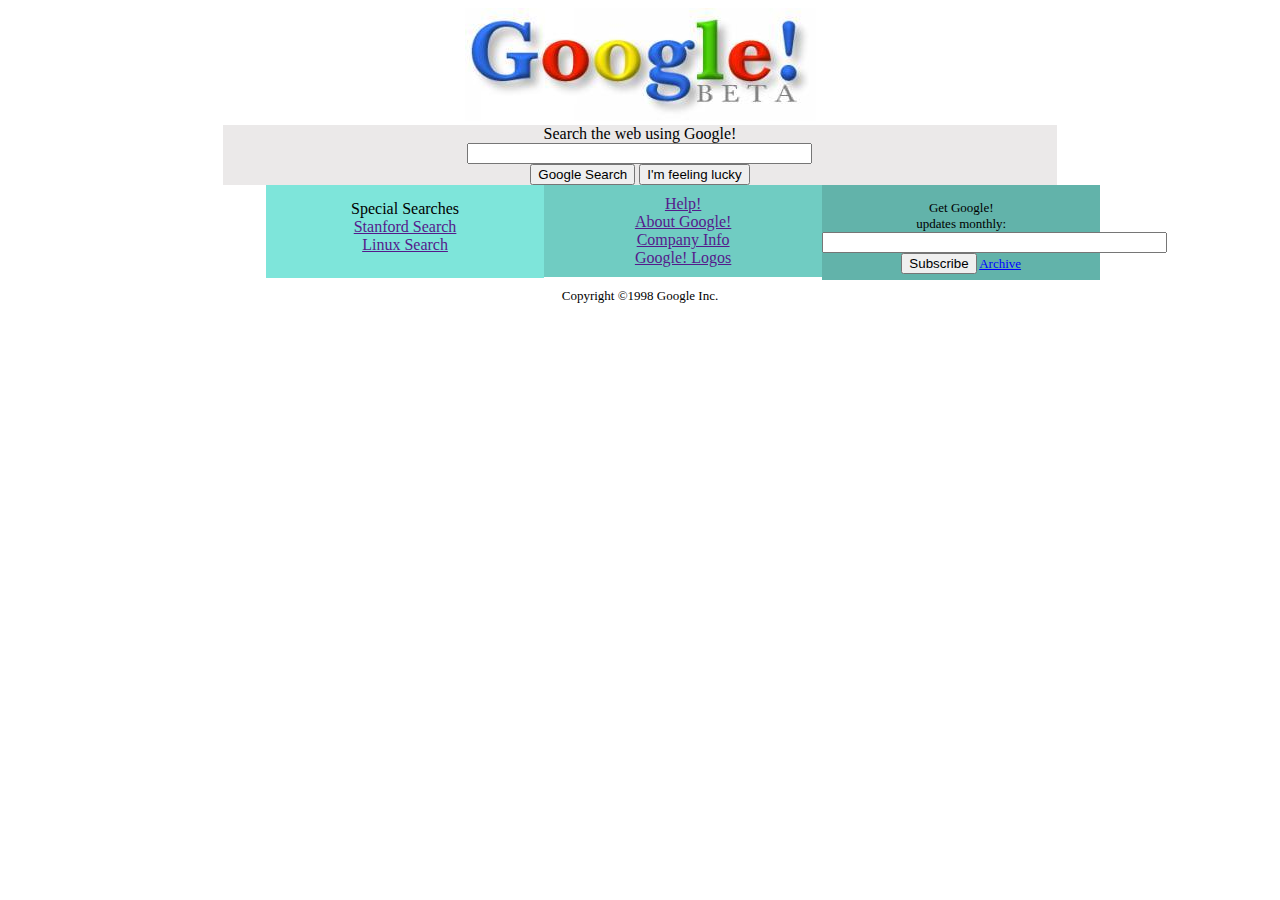
<file: cssOdev3.html>
<!DOCTYPE html>
<html lang="tr">
<head>
    <meta charset="UTF-8">
    <meta name="viewport" content="width=device-width, initial-scale=1.0">
    <title>Google-Test</title>
    <link rel="stylesheet" href="css/cssOdev3.css">
    
</head>
<body>
    
    <center>
    <img src="images/google.jpeg" width="351" height="113" alt="Google!">
    
    
    <center>
        <div class="box1">
        Search the web using Google!<br>
        <input type="yazi" id="txtbox1" name="textbox" size="40">
        <br>
        <input type="submit" value="Google Search">
        <input type="submit" name="sa" value="I'm feeling lucky">
        </div>
        
        
    
    </div>
    <div class="box2">
        
        Special Searches<br>
        <a href="">Stanford Search</a><br>
        <a href="">Linux Search</a>
        
    </div>

    <div class="box3">
        
        <a href="">Help!</a><br>
        <a href="">About Google!</a><br>
        <a href="">Company Info</a><br>
        <a href="">Google! Logos</a>
        
        
    </div>
    <div class="box4">
        
        Get Google!<br>
        updates monthly:<br>
        <input type="yazi" id="txtbox1" name="textbox" size="40"><input type="submit" value="Subscribe">

        <a href="" class="blue-link">Archive</a>
        
        
    </div>
    <center>
    <br><br><br><br><br>
    <p class="copyright" >Copyright ©1998 Google Inc.</p>
    </center>
    
</body>
</html>
</file>
<file: css/cssOdev3.css>
.logo {
    width: 100px;
    margin: 0px 0px 0px 0px;
    padding: 100px;
}
.box1 {
    /* float: left; */
    margin-left:auto;
    margin-right:auto;
    width: 66%;
    background-color: rgb(235, 233, 233);
}
.box2 {
    float: left;
    width: 22%;
    padding-top: 15px;
    padding-bottom: 24px;
    background-color: #7EE5DA;
    margin-left: 258px;
    margin-right:auto;
    
}
.box3 {
    float: left;
    width: 22% ;
    padding-top: 10px;
    padding-bottom: 10px;
    margin-left:auto;
    margin-right:auto;
    background-color: #70CCC2;
}
.box4 {
    float: left;
    width:22% ;
    padding-top: 15px;
    padding-bottom: 6px;
    background-color:#62B3AA;
    font-size: small;
}
.blue-link {
    color:blue;
}
.copyright {
    font-size: small;
    float: center;
}
</file>
